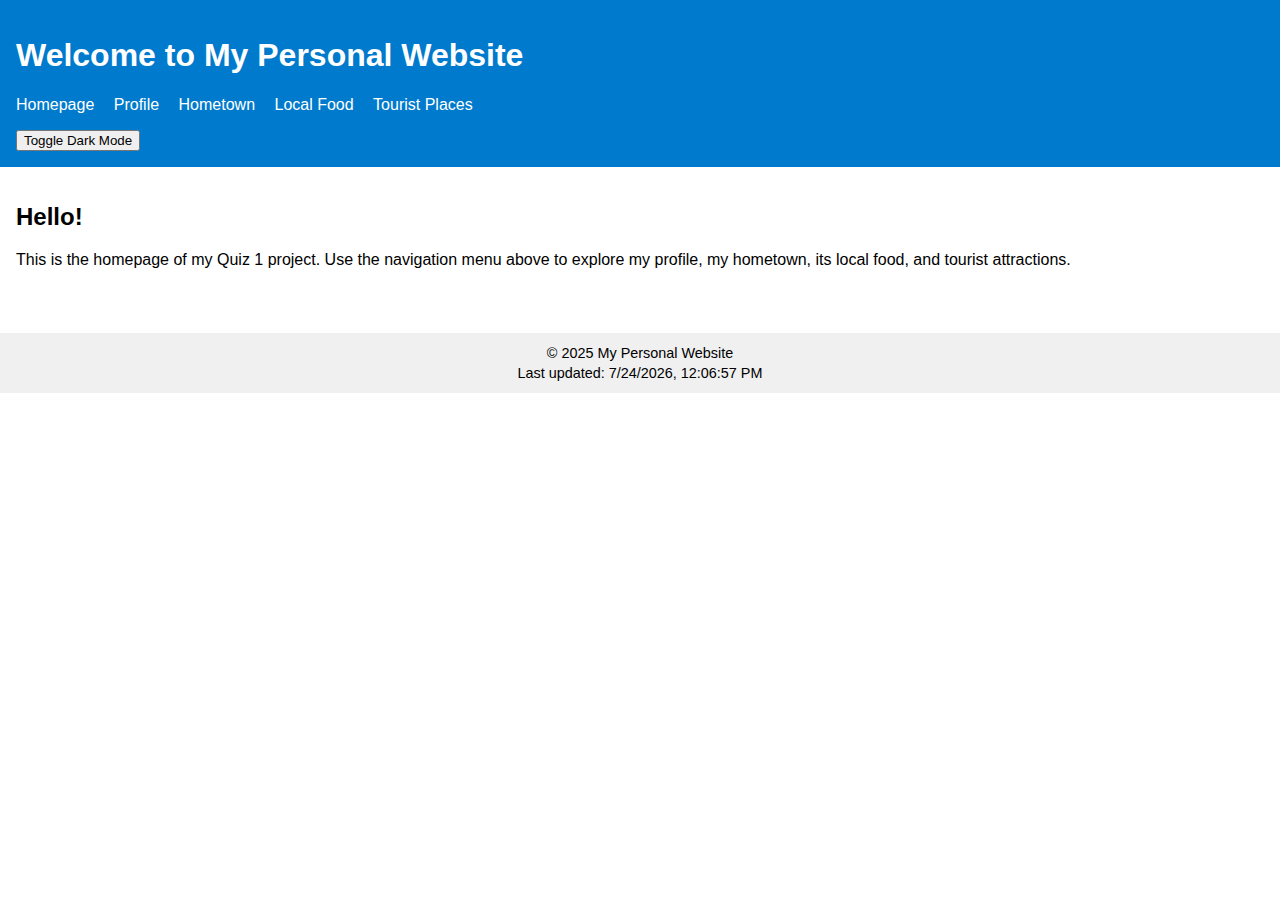
<file: index.html>
<!DOCTYPE html>
<html lang="en">
<head>
  <meta charset="UTF-8">
  <meta name="viewport" content="width=device-width, initial-scale=1.0">
  <title>Homepage - Quiz 1</title>
  <link rel="stylesheet" href="style.css">
</head>
<body>
  <header>
    <h1>Welcome to My Personal Website</h1>
    <nav>
      <ul>
        <li><a href="index.html">Homepage</a></li>
        <li><a href="profile.html">Profile</a></li>
        <li><a href="hometown.html">Hometown</a></li>
        <li><a href="food.html">Local Food</a></li>
        <li><a href="tourist.html">Tourist Places</a></li>
      </ul>
    </nav>
    <button id="darkModeBtn">Toggle Dark Mode</button>

  </header>

  <main>
    <h2>Hello!</h2>
    <p>This is the homepage of my Quiz 1 project. Use the navigation menu above to explore my profile, my hometown, its local food, and tourist attractions.</p>
  </main>

  <footer>
    <p>&copy; 2025 My Personal Website</p>
  </footer>
  <script src="script.js"></script>
</body>
</html>
</file>
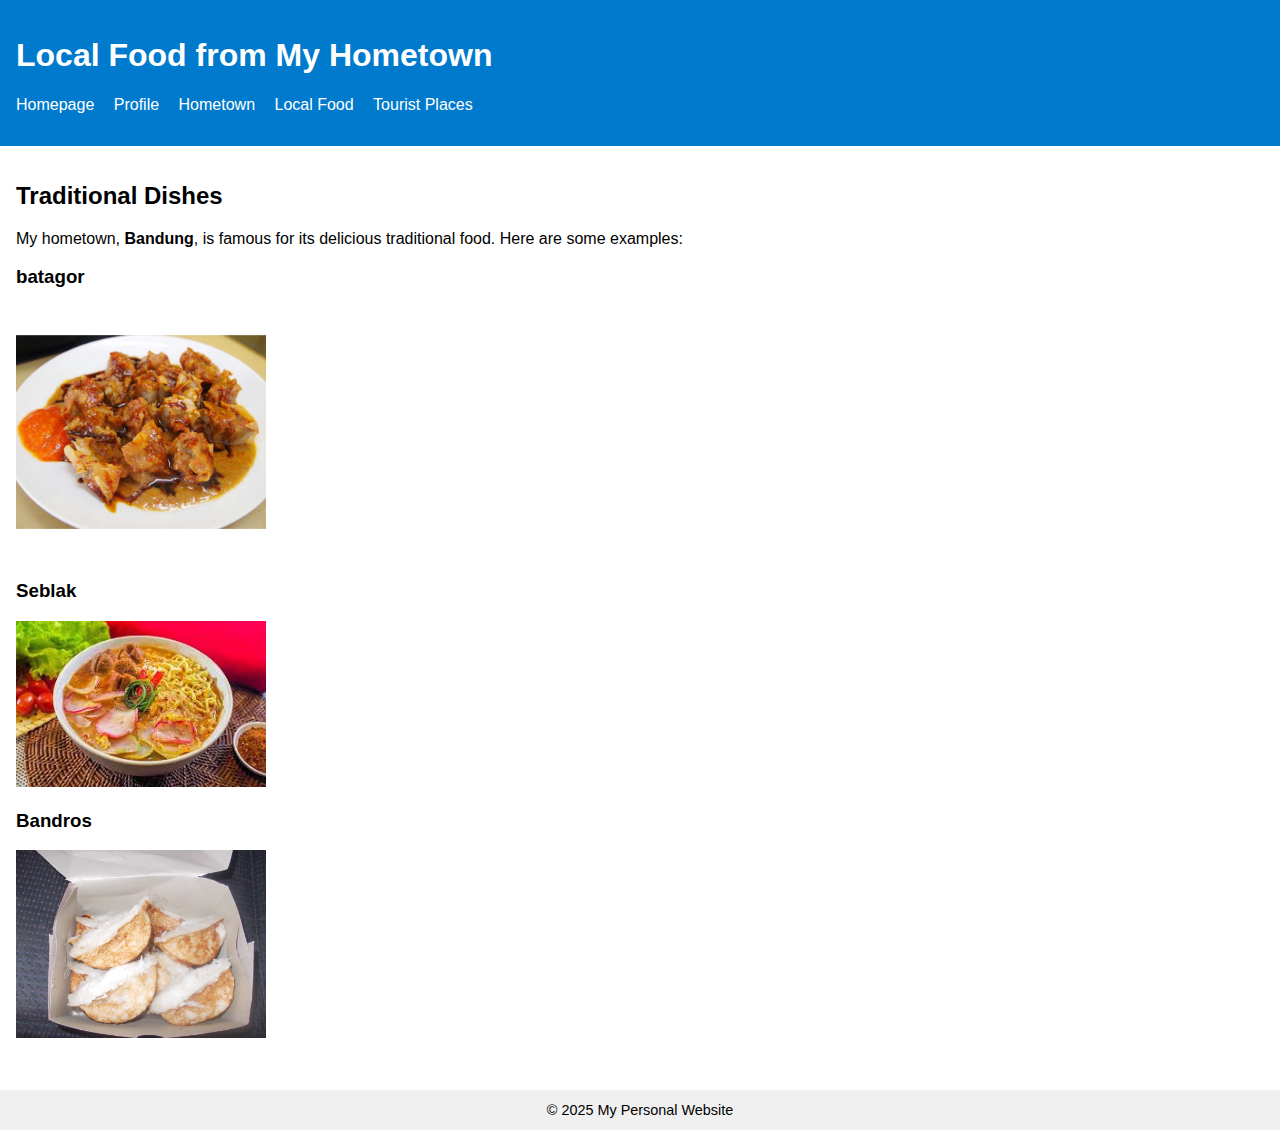
<file: food.html>
<!DOCTYPE html>
<html lang="en">
<head>
  <meta charset="UTF-8">
  <meta name="viewport" content="width=device-width, initial-scale=1.0">
  <title>Local Food - Quiz 1</title>
  <link rel="stylesheet" href="style.css">
</head>
<body>
  <header>
    <h1>Local Food from My Hometown</h1>
    <nav>
      <ul>
        <li><a href="index.html">Homepage</a></li>
        <li><a href="profile.html">Profile</a></li>
        <li><a href="hometown.html">Hometown</a></li>
        <li><a href="food.html">Local Food</a></li>
        <li><a href="tourist.html">Tourist Places</a></li>
      </ul>
    </nav>
  </header>

  <main>
    <section id="intro">
      <h2>Traditional Dishes</h2>
      <p>My hometown, <strong>Bandung</strong>, is famous for its delicious traditional food. 
         Here are some examples:</p>
    </section>

    <section id="food1">
      <h3>batagor</h3>
      <img src="food1.jpg" alt="[Food Name 1]" style="width:250px;height:auto;">
    </section>

    <section id="food2">
      <h3>Seblak</h3>
      <img src="food2.jpg" alt="[Food Name 2]" style="width:250px;height:auto;">
    </section>

    <section id="food3">
      <h3>Bandros</h3>
      <img src="food3.jpg" alt="[Food Name 3]" style="width:250px;height:auto;">
    </section>
  </main>

  <footer>
    <p>&copy; 2025 My Personal Website</p>
  </footer>
</body>
</html>
</file>
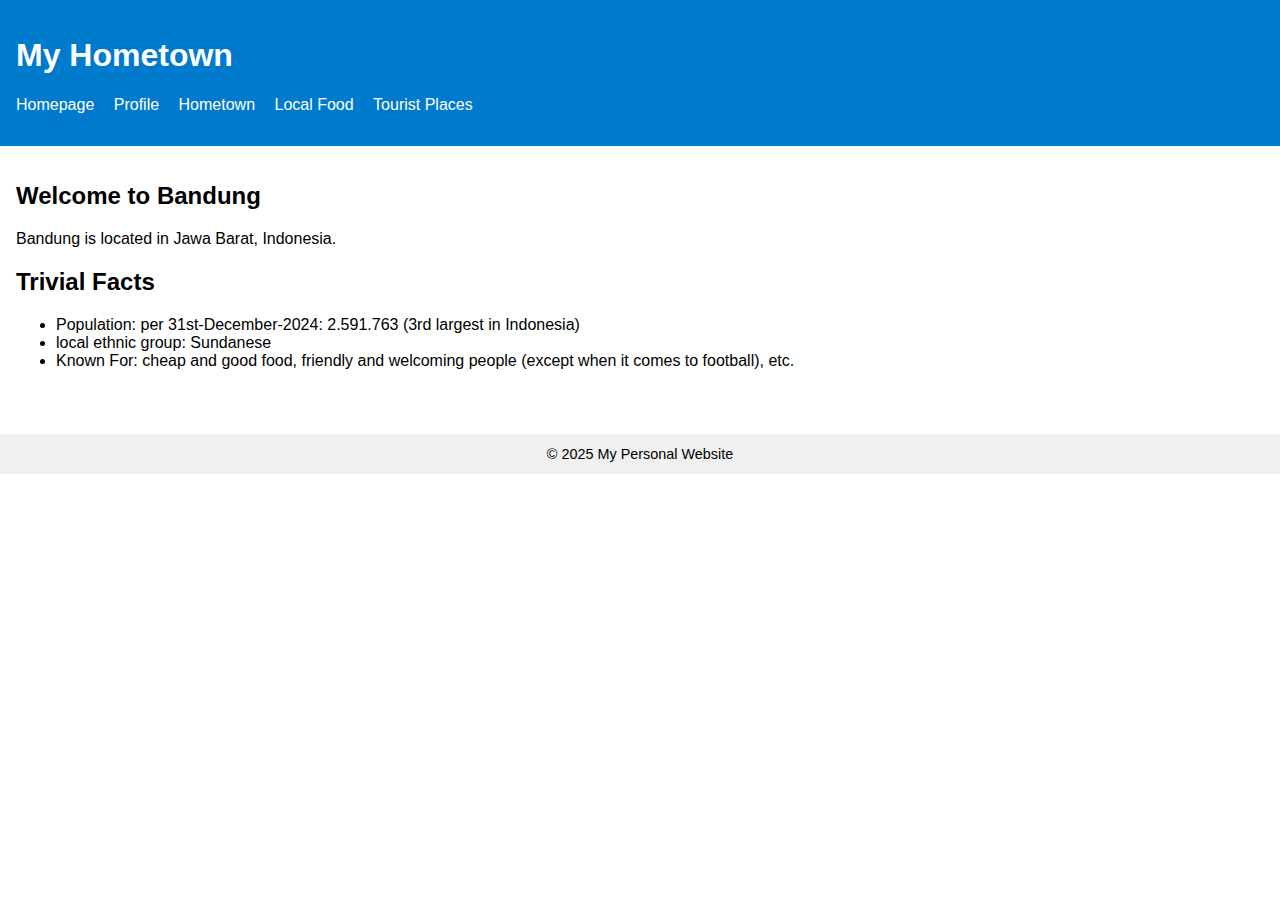
<file: hometown.html>
<!DOCTYPE html>
<html lang="en">
<head>
  <meta charset="UTF-8">
  <meta name="viewport" content="width=device-width, initial-scale=1.0">
  <title>Hometown - Quiz 1</title>
  <link rel="stylesheet" href="style.css">
</head>
<body>
  <header>
    <h1>My Hometown</h1>
    <nav>
      <ul>
        <li><a href="index.html">Homepage</a></li>
        <li><a href="profile.html">Profile</a></li>
        <li><a href="hometown.html">Hometown</a></li>
        <li><a href="food.html">Local Food</a></li>
        <li><a href="tourist.html">Tourist Places</a></li>
      </ul>
    </nav>
  </header>

  <main>
    <section id="intro">
      <h2>Welcome to Bandung</h2>
      <p>Bandung is located in Jawa Barat, Indonesia. </p>
    </section>

    <section id="facts">
      <h2>Trivial Facts</h2>
      <ul>
        <li>Population: per 31st-December-2024: 2.591.763 (3rd largest in Indonesia)</li>
        <li>local ethnic group: Sundanese</li>
        <li>Known For: cheap and good food, friendly and welcoming people (except when it comes to football), etc.</li>
      </ul>
    </section>
  </main>

  <footer>
    <p>&copy; 2025 My Personal Website</p>
  </footer>
</body>
</html>
</file>
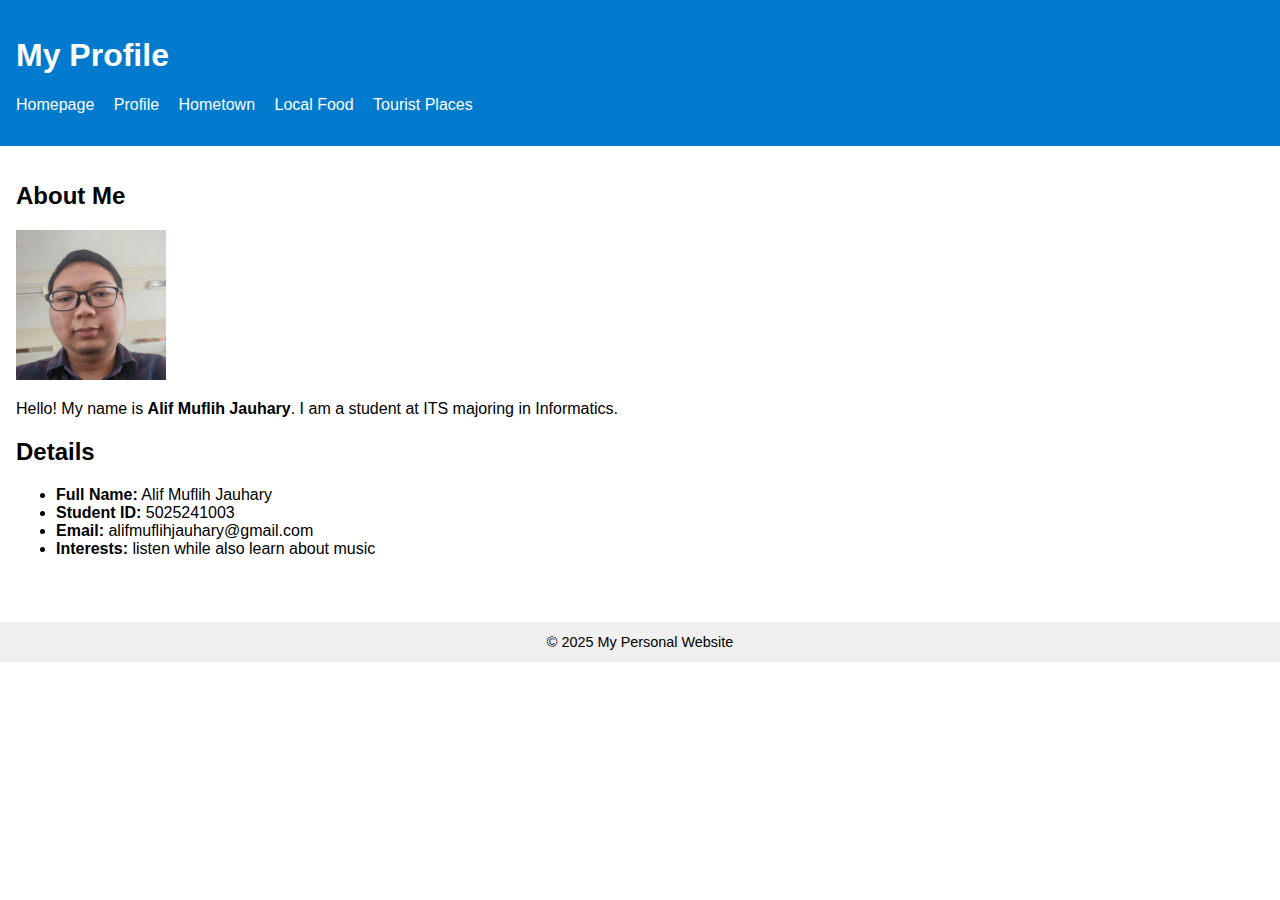
<file: profile.html>
<!DOCTYPE html>
<html lang="en">
<head>
  <meta charset="UTF-8">
  <meta name="viewport" content="width=device-width, initial-scale=1.0">
  <title>Profile - Quiz 1</title>
  <link rel="stylesheet" href="style.css">
</head>
<body>
  <header>
    <h1>My Profile</h1>
    <nav>
      <ul>
        <li><a href="index.html">Homepage</a></li>
        <li><a href="profile.html">Profile</a></li>
        <li><a href="hometown.html">Hometown</a></li>
        <li><a href="food.html">Local Food</a></li>
        <li><a href="tourist.html">Tourist Places</a></li>
      </ul>
    </nav>
  </header>

  <main>
    <section id="about-me">
      <h2>About Me</h2>
      <img src="me.jpg" alt="My Photo" style="width:150px;height:auto;">
      <p>Hello! My name is <strong>Alif Muflih Jauhary</strong>. I am a student at ITS majoring in Informatics.</p>
    </section>

    <section id="details">
      <h2>Details</h2>
      <ul>
        <li><strong>Full Name:</strong> Alif Muflih Jauhary</li>
        <li><strong>Student ID:</strong> 5025241003</li>
        <li><strong>Email:</strong> alifmuflihjauhary@gmail.com</li>
        <li><strong>Interests:</strong> listen while also learn about music</li>
      </ul>
    </section>
  </main>

  <footer>
    <p>&copy; 2025 My Personal Website</p>
  </footer>
</body>
</html>
</file>
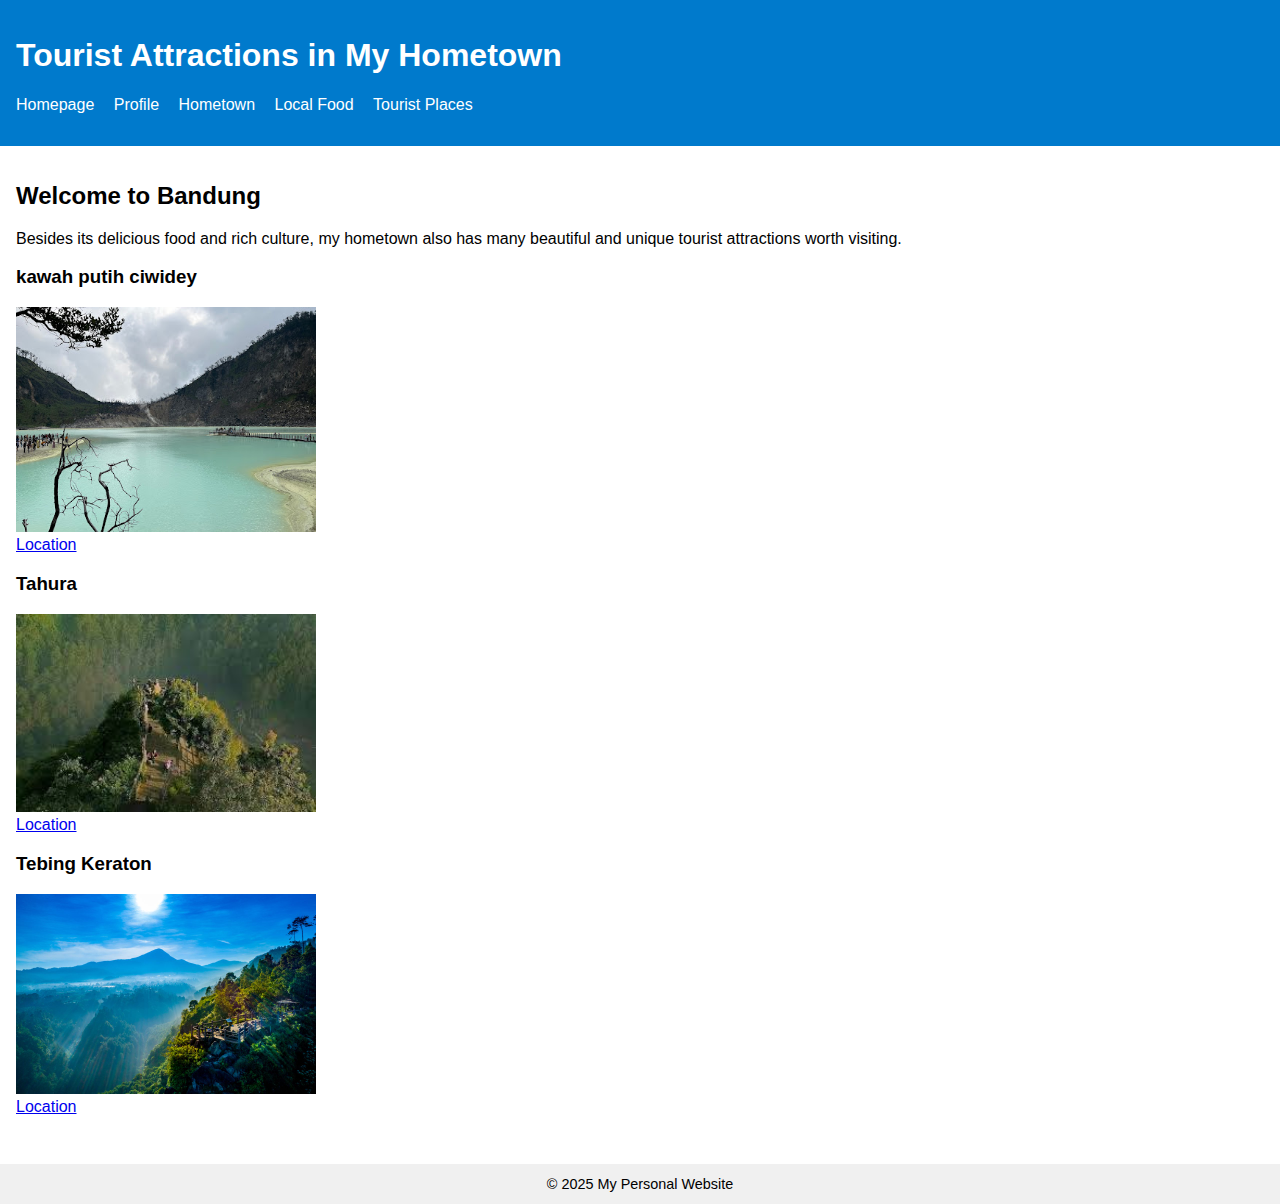
<file: tourist.html>
<!DOCTYPE html>
<html lang="en">
<head>
  <meta charset="UTF-8">
  <meta name="viewport" content="width=device-width, initial-scale=1.0">
  <title>Tourist Places - Quiz 1</title>
  <link rel="stylesheet" href="style.css">
</head>
<body>
  <header>
    <h1>Tourist Attractions in My Hometown</h1>
    <nav>
      <ul>
        <li><a href="index.html">Homepage</a></li>
        <li><a href="profile.html">Profile</a></li>
        <li><a href="hometown.html">Hometown</a></li>
        <li><a href="food.html">Local Food</a></li>
        <li><a href="tourist.html">Tourist Places</a></li>
      </ul>
    </nav>
  </header>

  <main>
    <section id="intro">
      <h2>Welcome to Bandung</h2>
      <p>Besides its delicious food and rich culture, my hometown also has 
         many beautiful and unique tourist attractions worth visiting.</p>
    </section>

    <section id="place1">
      <h3>kawah putih ciwidey</h3>
      <img src="place1.jpg" alt="[Tourist Place 1]" style="width:300px;height:auto;"> <br>
      <a href="https://maps.app.goo.gl/Wdb12w9i8CorpEk48">Location</a>
    </section>

    <section id="place2">
      <h3>Tahura</h3>
      <img src="place2.jpg" alt="[Tourist Place 2]" style="width:300px;height:auto;">
      <br> <a href="https://maps.app.goo.gl/R9m6rKBYTRwt22SH9">Location</a>
    </section>

    <section id="place3">
      <h3>Tebing Keraton</h3>
      <img src="place3.jpg" alt="[Tourist Place 3]" style="width:300px;height:auto;">
        <br><a href="https://maps.app.goo.gl/f4h3qoZRY7gU8dar7">Location</a>
    </section>
  </main>

  <footer>
    <p>&copy; 2025 My Personal Website</p>
  </footer>
</body>
</html>
</file>
<file: style.css>
body {
  font-family: Arial, sans-serif;
  margin: 0;
  padding: 0;
}

header {
  background-color: #007acc;
  color: white;
  padding: 1rem;
}

nav ul {
  list-style-type: none;
  padding: 0;
}

nav ul li {
  display: inline;
  margin-right: 15px;
}

nav ul li a {
  color: white;
  text-decoration: none;
}

main {
  padding: 1rem;
}

footer {
  background-color: #f0f0f0;
  text-align: center;
  padding: 0.5rem;
  margin-top: 2rem;
}
body.dark-mode {
  background-color: #121212;
  color: #ffffff;
}
body.dark-mode header,
body.dark-mode main,
body.dark-mode footer {
  background-color: #1e1e1e;
  color: #cccccc;
}
footer p { margin: 0.25rem 0; font-size: 0.9rem; }
</file>
